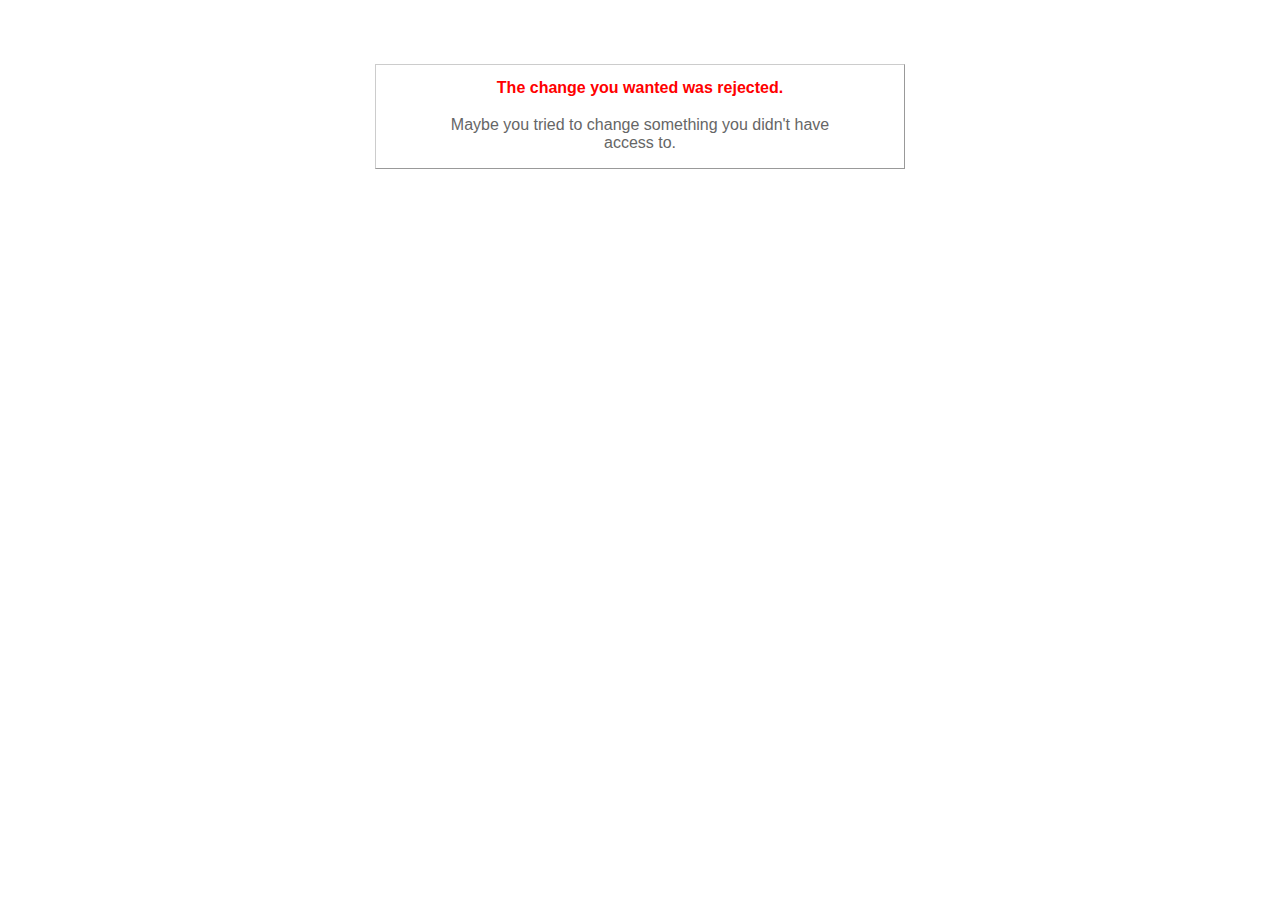
<file: home/templates/home/422.html>
<!DOCTYPE html>
<html>
<head>
  <title>The change you wanted was rejected (422)</title>
  <style type="text/css">
    body { background-color: #fff; color: #666; text-align: center; font-family: arial, sans-serif; }
    div.dialog {
      width: 25em;
      padding: 0 4em;
      margin: 4em auto 0 auto;
      border: 1px solid #ccc;
      border-right-color: #999;
      border-bottom-color: #999;
    }
    h1 { font-size: 100%; color: #f00; line-height: 1.5em; }
  </style>
</head>

<body>
  <!-- This file lives in public/422.html -->
  <div class="dialog">
    <h1>The change you wanted was rejected.</h1>
    <p>Maybe you tried to change something you didn't have access to.</p>
  </div>
</body>
</html>
</file>
